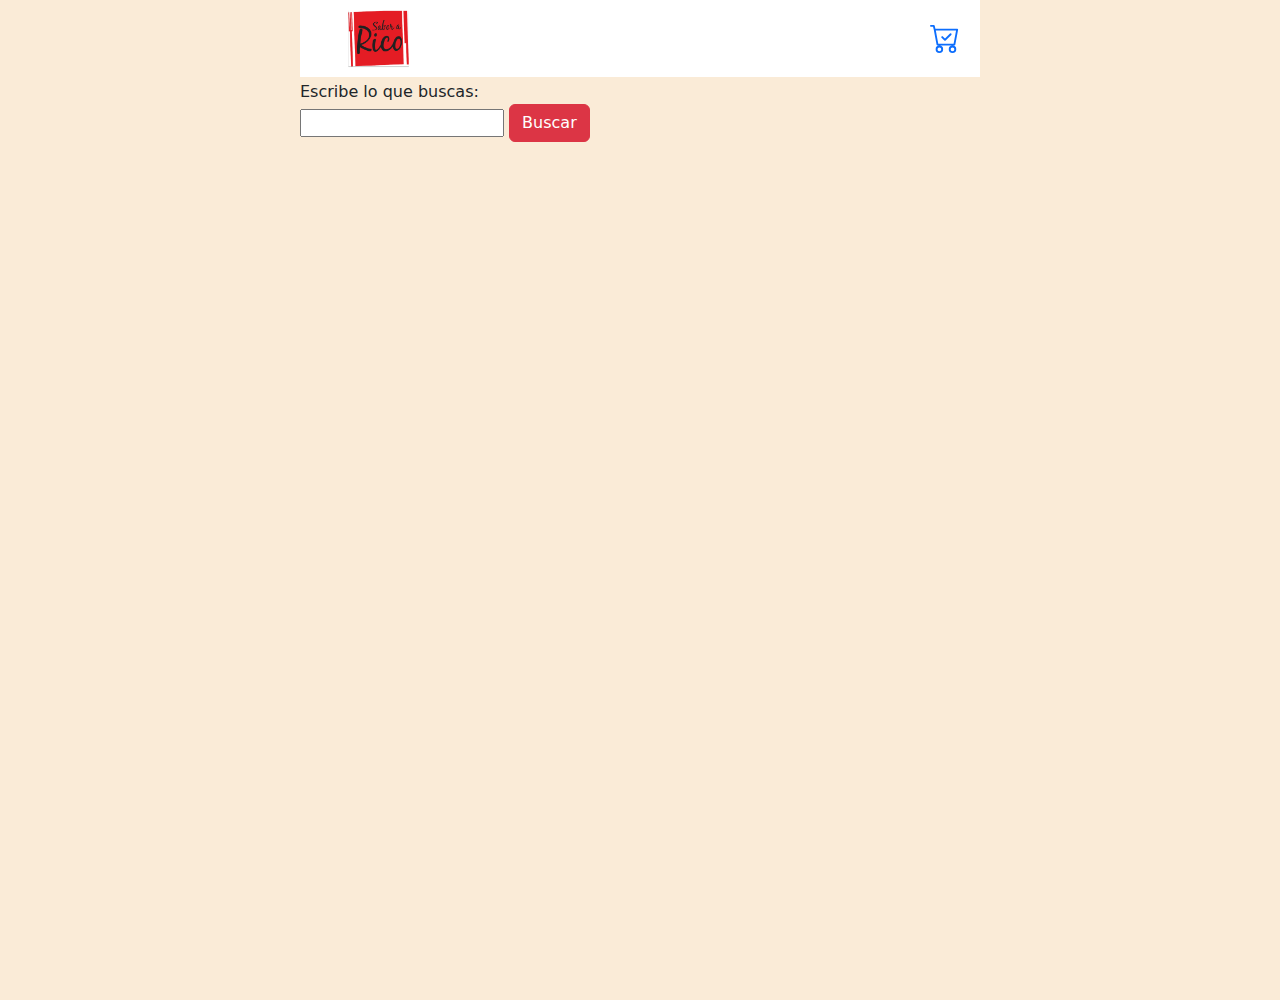
<file: html/buscar.html>
<html lang="en">
<head>
    <meta charset="UTF-8">
    <meta http-equiv="X-UA-Compatible" content="IE=edge">
    <meta name="viewport" content="width=device-width, initial-scale=1.0">
    <title>Buscar</title>
    <link rel="stylesheet" href="../css/carrito.css">
    <link rel="stylesheet" href="../css/bootstrap.min.css">
</head> 
<body>
    <div class="contenedor">
    <header class="header">
        <nav>
            <ul class="navLogo">
                <div>
                    <li><a href="../index.html"><img class="imgLogo" src="../fotos-principal/logo.png.png" alt=""></a></li>
                </div>   
                <div claas="iconCart">
                    <li><a href="/html/carrito.html"><svg xmlns="http://www.w3.org/2000/svg" width="30" height="30" fill="currentColor" class="bi bi-cart-check" viewBox="0 0 16 16">
                    <path d="M11.354 6.354a.5.5 0 0 0-.708-.708L8 8.293 6.854 7.146a.5.5 0 1 0-.708.708l1.5 1.5a.5.5 0 0 0 .708 0l3-3z"/>
                    <path d="M.5 1a.5.5 0 0 0 0 1h1.11l.401 1.607 1.498 7.985A.5.5 0 0 0 4 12h1a2 2 0 1 0 0 4 2 2 0 0 0 0-4h7a2 2 0 1 0 0 4 2 2 0 0 0 0-4h1a.5.5 0 0 0 .491-.408l1.5-8A.5.5 0 0 0 14.5 3H2.89l-.405-1.621A.5.5 0 0 0 2 1H.5zm3.915 10L3.102 4h10.796l-1.313 7h-8.17zM6 14a1 1 0 1 1-2 0 1 1 0 0 1 2 0zm7 0a1 1 0 1 1-2 0 1 1 0 0 1 2 0z"/>
                  </svg></a></li>
                </div>
            </ul>
        </nav>
    </header>
    <section>
        <form action="">
            <label for="">Escribe lo que buscas:</label><br>
             <input type="text" class="buscar">
             <button type="submit"id="btnBuscar" class="btn btn-danger">Buscar</button>
             <div class="MostrarBusqueda">
                
             </div>

        </form>
    </section>
</file>
<file: css/carrito.css>
*{
    padding:0px;
    margin: 0px;
    
}
.contenedor{
    background-color: antiquewhite;
    padding-left: 300px;
    padding-right: 300px;
    justify-content: space-around;
    display: grid;
    grid-template-rows:8% 50%  ;
    grid-template-columns: 1fr; 
    height: 1000px;               
                      
                   
}
.imgLogo{
    width: 100px;
}
li{
    list-style-type: none;
}
.navLogo{
  background-color: white;
  display:flex;
  flex-direction: row;
  justify-content:space-between;
  align-items: center;
  padding-right: 20px;
  
}
.tituloCart{
    display: grid;
    align-items: center;
    justify-content: center;

}
.btnComprar{
   display: grid;
   grid-column: 3/4;
   grid-row: 3/4;


}
.btnOferta{
    display: flex;
    grid-column: 2/3;
    grid-row: 3/4;
 
 }
.mostrarCart{
    display: grid;
    grid-template-columns: 1fr;

}
.section{
    display: grid;
    grid-template-rows:10% 80% 10% ;

}
.titulo{
    display: flex;
    justify-content: center;
}
.avisoVacio{

    display:none
}
.mostrarCart{
    display:flex;
    flex-direction: column;
    gap: 1rem;
}
.objNuevo{
    display:flex;
    justify-content: space-between;
    background-color: white;
    border-radius: 1rem;
    padding: .5rem;
    align-items: center;
    padding-right: 1.5;


}
.acciones{
     display: flex;
     justify-content: space-around;
}
.accionesDer{
    display: flex;

}
.accionesIzq{
    display: flex;
    
}
.totalCarrito{
    display: flex;
    background-color: white;
    padding: 1rem;
    border-radius: 1rem;
}
.producto-grid{
    display: grid;
    grid-template-columns:repeat(auto-fit, minmax(250px, 1fr));
    grid-gap:10px;
}
.articulos {
    padding: 10px;
    border: 1px solid #ccc;
    border-radius: 5px;
    background-color: #f9f9f9;
    box-shadow: 0 0 5px rgba(0, 0, 0, 0.1);
    transition: box-shadow 0.3s ease;
}
.form{
    padding-left: 60px;
    padding-right: 60px;
    padding-top: 20px;

}
#tituloAgregar{

    display: flex;
    justify-content: center;
}
.btn-agregar{
    margin-top: 20px;
    margin-left: 600px;
}
.navAgregar{
    margin-left: 60px;
    margin-top: 20px;
}
.disable{
    display: none;
}
.btnEditar{
    margin-left: 600px;
    margin-top: 10px;
    

}
.articulosA{
    display: grid;
    grid-template-columns: repeat(auto-fit, minmax(280px, 1fr));
    grid-gap: 10px
}
.mostrarEditar{
    margin-top: 20px;
}
</file>
